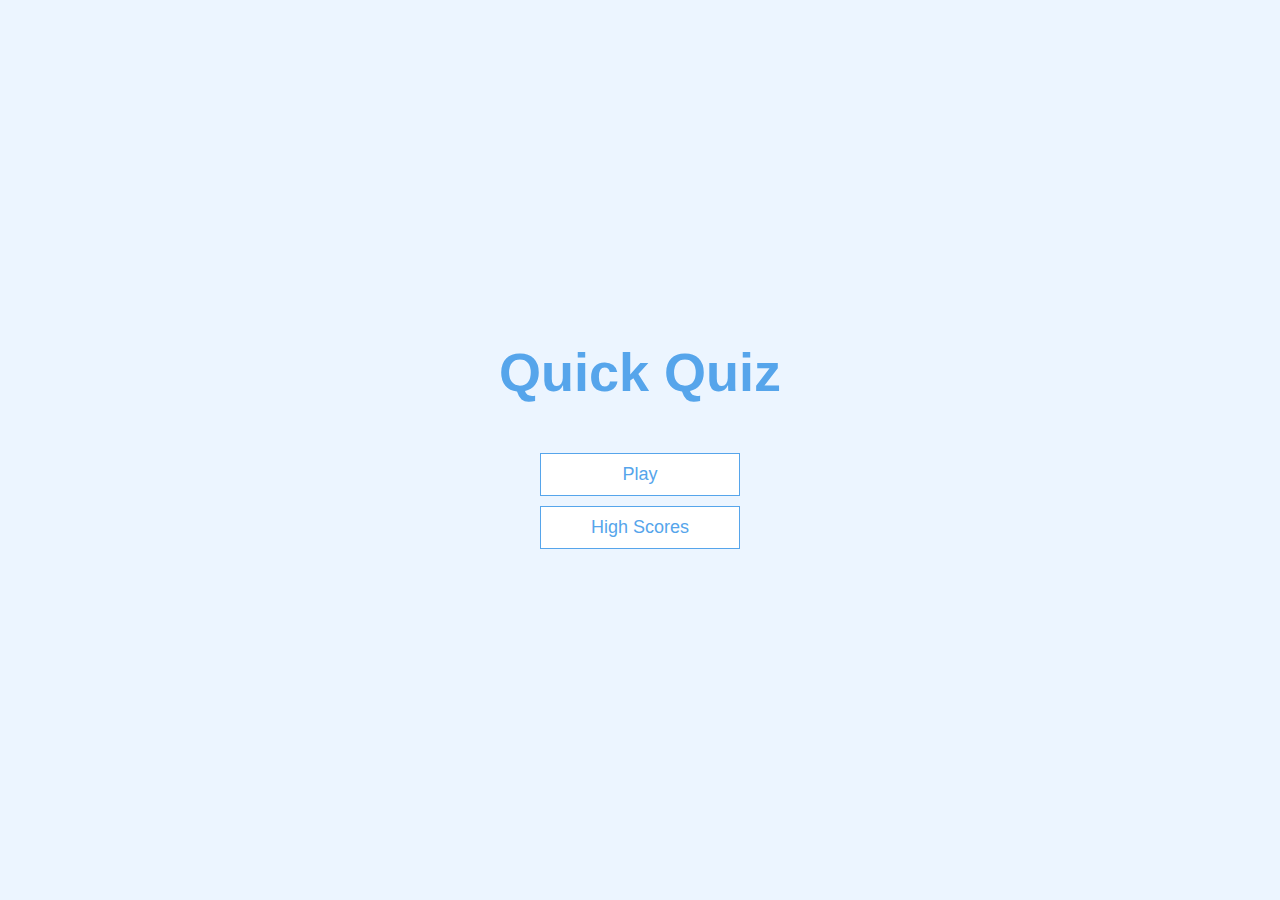
<file: index.html>
<!DOCTYPE html>
<html lang="en">
<head>
    <meta charset="UTF-8"/>
    <meta name="viewport" content="width=device-width, initial-scale=1.0"/>
    <meta http-equiv="X-UA-Compatible" content="ie=edge"/>
    <title>Quick Quiz</title>
    <link rel="stylesheet" type="text/css" href="styles/app.css"/>
</head>
<body>
<div class="container">
    <div id="home" class="flex-center flex-column">
        <h1>Quick Quiz</h1>
<!--        <a class="btn" onclick="change_page()">Play</a>-->
        <a class="btn" onclick="location.href='game.html'">Play</a>
        <a class="btn">High Scores</a>
    </div>
</div>
<script>
    function change_page(){
        window.location.href = "game.html";
    }
</script>
</body>
</html>
</file>
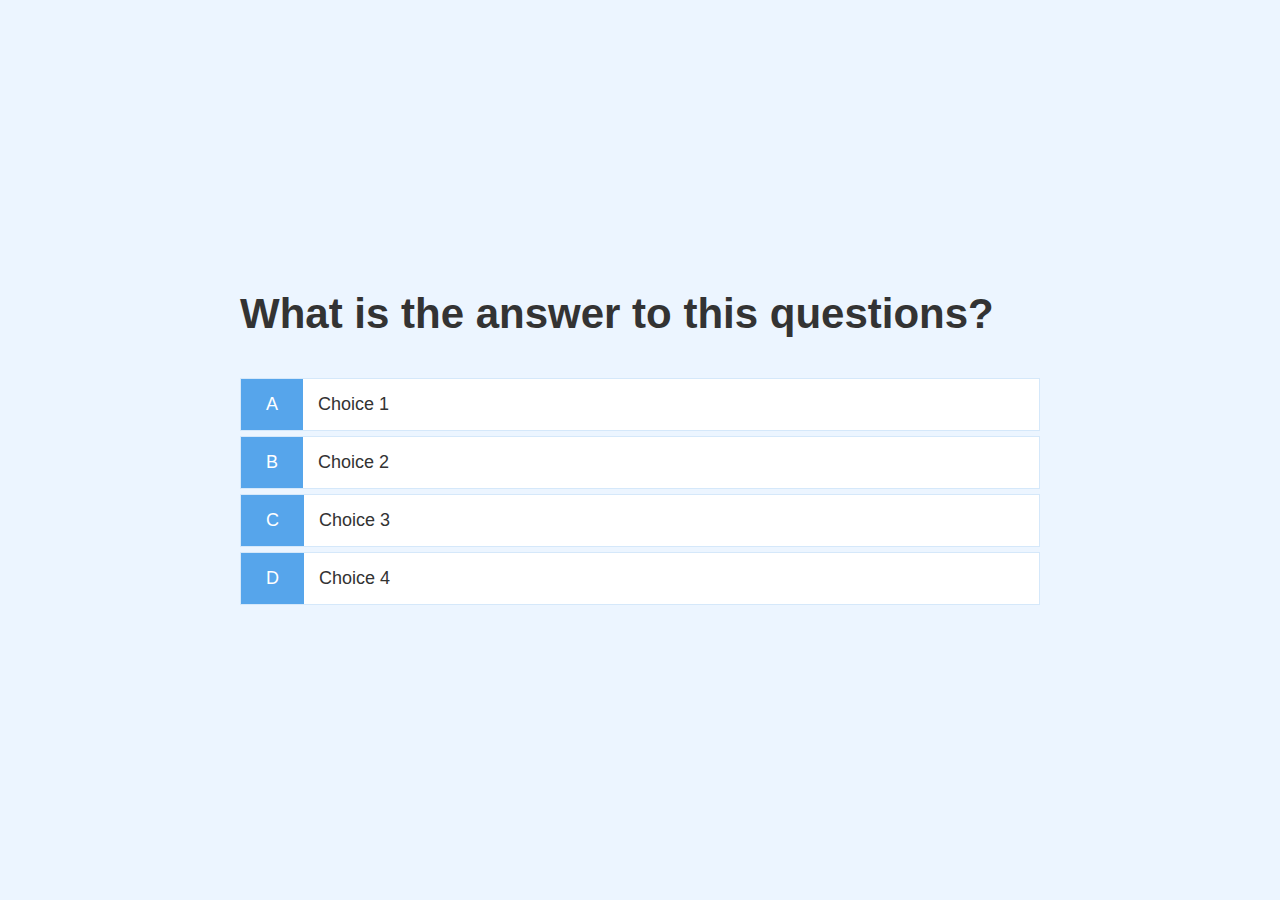
<file: game.html>
<!DOCTYPE html>
<html lang="en">
<head>
    <meta charset="UTF-8"/>
    <meta name="viewport" content="width=device-width, initial-scale=1.0"/>
    <meta http-equiv="X-UA-Compatible" content="ie=edge"/>
    <link rel="stylesheet" href="styles/app.css"/>
    <link rel="stylesheet" href="styles/game.css"/>
    <title>Quick Quiz - Play</title>
</head>
<body>
<div class="container">
    <div id="game" class="justify-center flex-column">
        <h2 id="question">What is the answer to this questions?</h2>
        <div class="choice-container">
            <p class="choice-prefix">A</p>
            <p class="choice-text" data-number="1">Choice 1</p>
        </div>
        <div class="choice-container">
            <p class="choice-prefix">B</p>
            <p class="choice-text" data-number="2">Choice 2</p>
        </div>
        <div class="choice-container">
            <p class="choice-prefix">C</p>
            <p class="choice-text" data-number="3">Choice 3</p>
        </div>
        <div class="choice-container">
            <p class="choice-prefix">D</p>
            <p class="choice-text" data-number="4">Choice 4</p>
        </div>
    </div>
</div>
<script src="js/game.js"></script>
</body>
</html>
</file>
<file: styles/app.css>
:root {
    background-color: #ecf5ff;
    font-size: 62.5%;
}

* {
    box-sizing: border-box;
    font-family: Arial, Helvetica, sans-serif;
    margin: 0;
    padding: 0;
    color: #333;
}

h1,
h2,
h3,
h4 {
    margin-bottom: 1rem;
}

h1 {
    font-size: 5.4rem;
    color: #56a5eb;
    margin-bottom: 5rem;
}

h1 > span {
    font-size: 2.4rem;
    font-weight: 500;
}

h2 {
    font-size: 4.2rem;
    margin-bottom: 4rem;
    font-weight: 700;
}

h3 {
    font-size: 2.8rem;
    font-weight: 500;
}

/* UTILITIES */

.container {
    width: 100vw;
    height: 100vh;
    display: flex;
    justify-content: center;
    align-items: center;
    max-width: 80rem;
    margin: 0 auto;
}

.container > * {
    width: 100%;
}

.flex-column {
    display: flex;
    flex-direction: column;
}

.flex-center {
    justify-content: center;
    align-items: center;
}

.justify-center {
    justify-content: center;
}

.text-center {
    text-align: center;
}

.hidden {
    display: none;
}

/* BUTTONS */
.btn {
    font-size: 1.8rem;
    padding: 1rem 0;
    width: 20rem;
    text-align: center;
    border: 0.1rem solid #56a5eb;
    margin-bottom: 1rem;
    text-decoration: none;
    color: #56a5eb;
    background-color: white;
}

.btn:hover {
    cursor: pointer;
    box-shadow: 0 0.4rem 1.4rem 0 rgba(86, 185, 235, 0.5);
    transform: translateY(-0.1rem);
    transition: transform 150ms;
}

.btn[disabled]:hover {
    cursor: not-allowed;
    box-shadow: none;
    transform: none;
}
</file>
<file: styles/game.css>
.choice-container {
    display: flex;
    margin-bottom: 0.5rem;
    width: 100%;
    font-size: 1.8rem;
    border: 0.1rem solid rgb(86, 165, 235, 0.25);
    background-color: white;
}

.choice-container:hover {
    cursor: pointer;
    box-shadow: 0 0.4rem 1.4rem 0 rgba(86, 185, 235, 0.5);
    transform: translateY(-0.1rem);
    transition: transform 150ms;
}

.choice-prefix {
    padding: 1.5rem 2.5rem;
    background-color: #56a5eb;
    color: white;
}

.choice-text {
    padding: 1.5rem;
    width: 100%;
}
</file>
